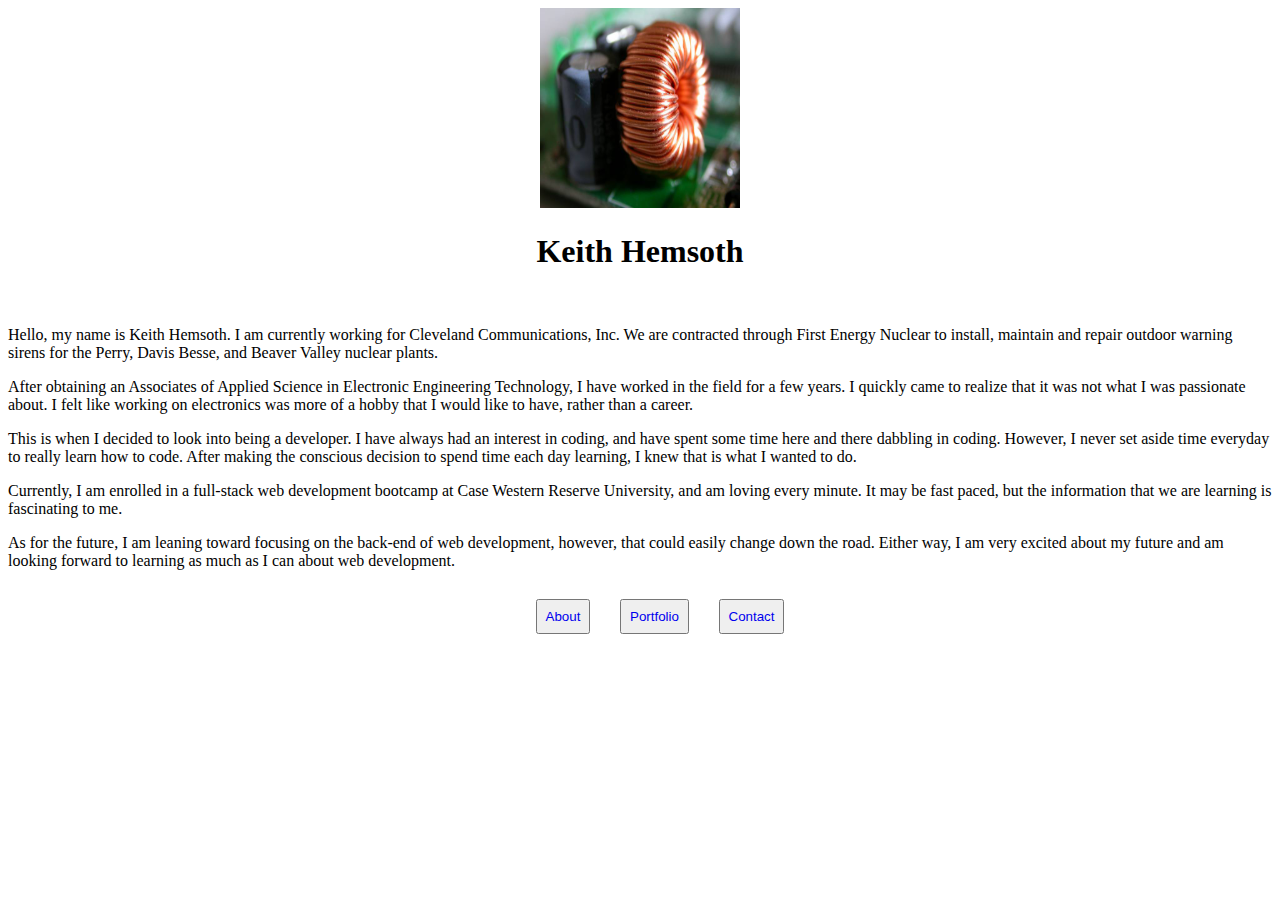
<file: index.html>
<!DOCTYPE html>
<html lang="en">
<head>
    <meta charset="UTF-8">
    <meta name="viewport" content="width=device-width, initial-scale=1.0">
    <meta http-equiv="X-UA-Compatible" content="ie=edge">
    <title>Keith Hemsoth | About</title>
    <link rel="stylesheet" href="./assets/css/design.css">
</head>
<body>

 <div class="wrapper">  
  <div class="header">
      <img class="prof-pic" src="assets/images/placeholder.jpg" alt="Professional picture">
      <h1>Keith Hemsoth</h1>
     </div>
    </div>
    

<div class="container">
    <section class="about-me">
        <br>
        <p>Hello, my name is Keith Hemsoth. I am currently working for Cleveland Communications, Inc. We are contracted through First Energy Nuclear to install, maintain and repair outdoor warning sirens for the Perry, Davis Besse, and Beaver Valley nuclear plants.</p>
        <p>After obtaining an Associates of Applied Science in Electronic Engineering Technology, I have worked in the field for a few years. I quickly came to realize that it was not what I was passionate about. I felt like working on electronics was more of a hobby that I would like to have, rather than a career.</p>
        <p>This is when I decided to look into being a developer. I have always had an interest in coding, and have spent some time here and there dabbling in coding. However, I never set aside time everyday to really learn how to code. After making the conscious decision to spend time each day learning, I knew that is what I wanted to do.</p>
        <p>Currently, I am enrolled in a full-stack web development bootcamp at Case Western Reserve University, and am loving every minute. It may be fast paced, but the information that we are learning is fascinating to me.</p>
        <p>As for the future, I am leaning toward focusing on the back-end of web development, however, that could easily change down the road. Either way, I am very excited about my future and am looking forward to learning as much as I can about web development.</p>
        
    </section>
</div>
</div>
    <footer>
     <ul class="nav">
      <button><a href="index.html" class="nav-list"><li>About</li></a></button>
      <button><a href="portfolio.html" class="nav-list"><li>Portfolio</li></a></button>
      <button><a href="contact.html" class="nav-list"><li>Contact</li></a></button>
     </ul>      
    </footer>
</body>
</html>
</file>
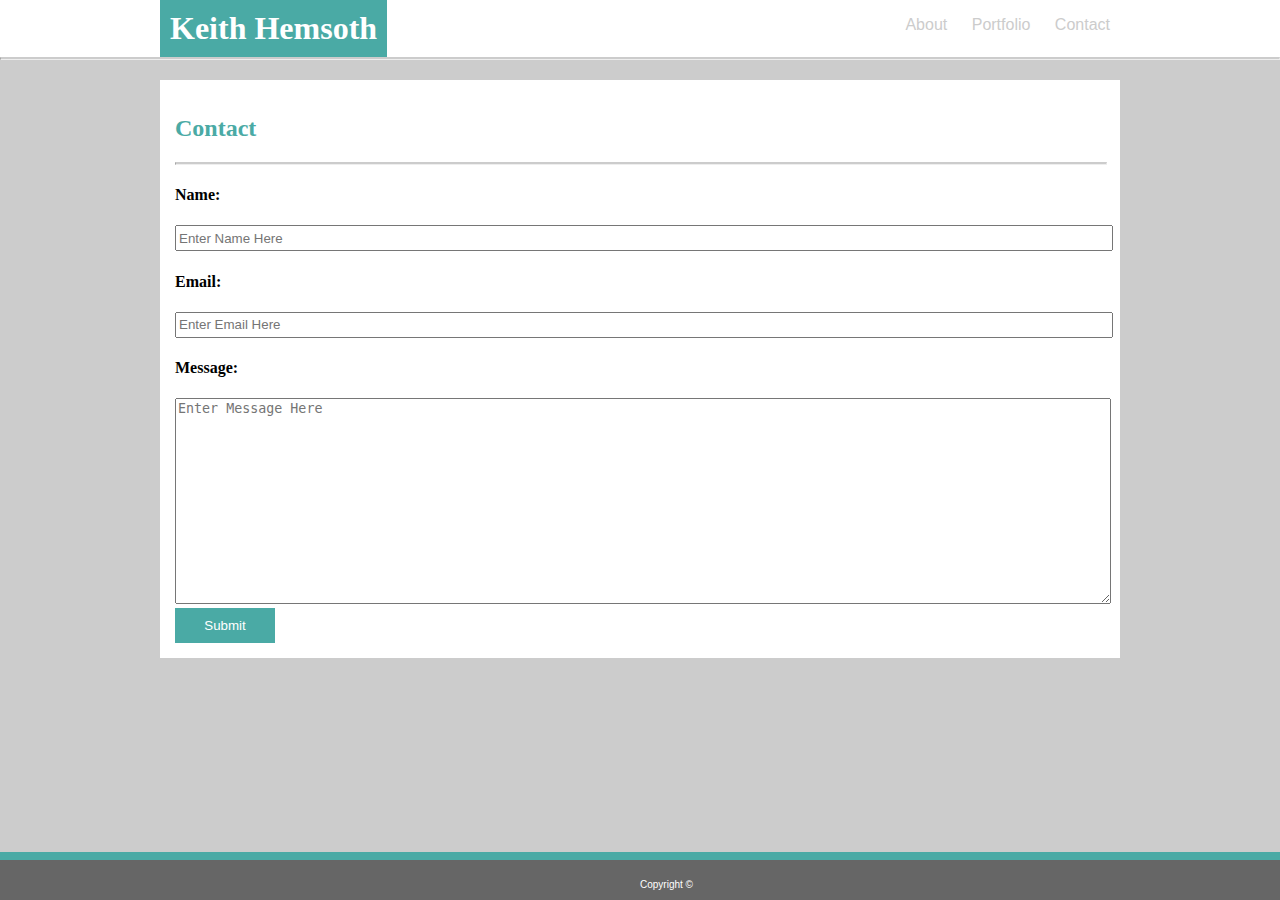
<file: contact.html>
<!DOCTYPE html>
<html lang="en">
<head>
    <meta charset="UTF-8">
    <meta name="viewport" content="width=device-width, initial-scale=1.0">
    <meta http-equiv="X-UA-Compatible" content="ie=edge">
    <link rel="stylesheet" href="./assets/css/style.css">
    <title>Keith Hemsoth | Contact</title>
</head>
<body>
<div class="wrapper">
  <div class="header">
  <div class="header-content">
    <h1>Keith Hemsoth</h1>
      <nav>
        <ul>
          <a href="index.html"><li>About</li></a>
          <a href="portfolio.html"><li>Portfolio</li></a>
          <a href="contact.html"><li>Contact</li></a>
        </ul>
      </nav>
      <div style="clear:both;"></div>
  </div>
  <hr>
  </div>

  <div class="contact">
    <h2>Contact</h2>
    <hr>
  <form>
    <h4>Name:</h4>
    <input type="name" placeholder="Enter Name Here" style="width: 100%; height: 20px;" required>
    <br>
    
    <h4>Email:</h4>
    <input type="email" placeholder="Enter Email Here" style="width: 100%; height: 20px;" required>
    <br>

    <h4>Message:</h4>
    <textarea placeholder="Enter Message Here" style="Width: 100%; height: 200px;"></textarea>
    <br>
    <button class="button" type="submit">Submit</button>
  </form>
  </div>
 </div> 

  <footer>
    <p>Copyright &copy;</p>
  </footer>
</body>
</html>
</file>
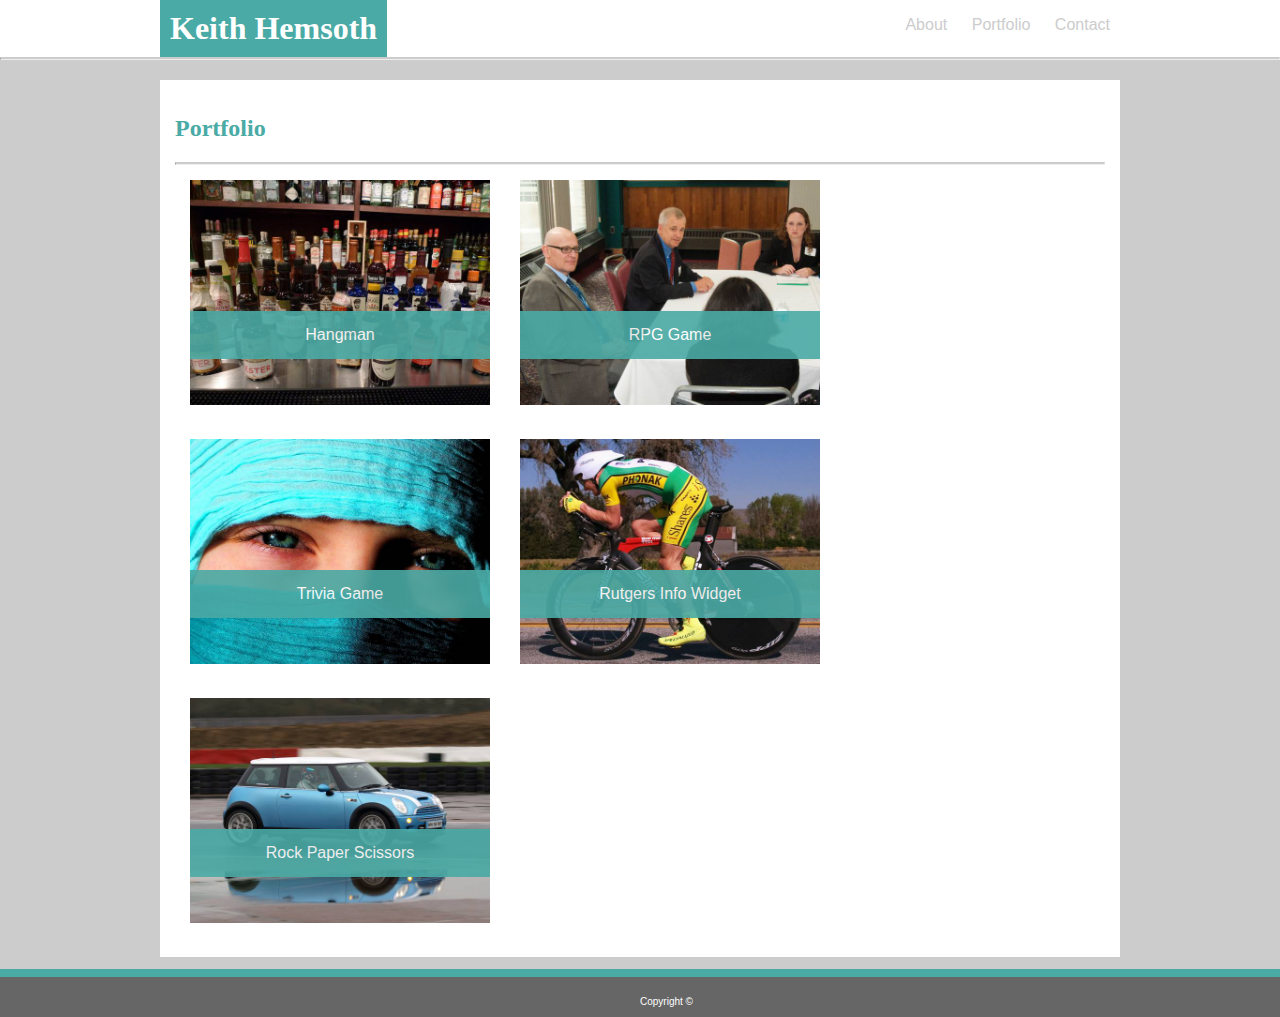
<file: portfolio.html>
<!DOCTYPE html>
<html lang="en">
<head>
    <meta charset="UTF-8">
    <meta name="viewport" content="width=device-width, initial-scale=1.0">
    <meta http-equiv="X-UA-Compatible" content="ie=edge">
    <link rel="stylesheet" href="./assets/css/style.css">
    <title>Keith Hemsoth | Portfolio</title>
</head>
<body> 
  <div class="wrapper">
    <div class="header">
      <div class="header-content">
        <h1>Keith Hemsoth</h1>
          <nav>
            <ul>
             <a href="index.html"><li>About</li></a>
             <a href="portfolio.html"><li>Portfolio</li></a>
             <a href="contact.html"><li>Contact</li></a>
            </ul>
          </nav>
       <div style="clear:both;"></div>
       </div>
       <hr>
    </div>

    <div class="port-container">
      <section> 
        <h2>Portfolio</h2>
        <hr>
        <div class="img-wrapper">
          <div class="img-container">
          <a href="#"><img src="./assets/images/portfolio1.jpg" alt="#" width="300px"></a>
            <a href="#"><div class="img-text">Hangman</div></a>
          </div>
          <div class="img-container">
              <a href="#"><img src="./assets/images/portfolio2.jpg" alt="#" width="300px"></a>
              <a href="#"><div class="img-text">RPG Game</div></a>
              </div>
          <div class="img-container">
              <a href="#"><img src="./assets/images/portfolio3.jpg" alt="#" width="300px"></a>
              <a href="#"><div class="img-text">Trivia Game</div></a>
          </div>
          <div class="img-container">
              <a href="#"><img src="./assets/images/portfolio4.jpg" alt="#" width="300px"></a>
              <a href="#"><div class="img-text">Rutgers Info Widget</div></a>
          </div>
          <div class="img-container">
              <a href="#"><img src="./assets/images/portfolio5.jpg" alt="#" width="300px"></a>
              <a href="#"><div class="img-text">Rock Paper Scissors</div></a>
          </div>              
          <div style="clear:both;"></div>

        </div>
      </section>

    </div>
  </div>

  <footer>
    <p>Copyright &copy;</p>
  </footer>
</body>
</html>
</file>
<file: assets/css/design.css>
.nav {
  list-style-type: none;
  margin: auto;
  text-align: center;
}

.nav-list {
  text-decoration: none;
}

.nav button {
  margin: .8rem;
  padding: .5rem;
}

.prof-pic {
  text-align: left;
}

footer {
  text-align: right;
}

.header {
  text-align: center;
}

.header img {
  display: inline-block;
  text-align: left;
  height: 200px;
  width: 200px; 
}
</file>
<file: assets/css/style.css>
html, body {
    margin: 0;
    padding: 0; 
    height: 100%
}

body {
    background: #ccc;
    font-family: Arial, 'Helvetica Neue', Helvetica, sans-serif;
}

.wrapper {
    min-height: 100%;
    margin-bottom: -48px;
}

h1, h2, h3, h4, h5, h6 {
    font-family: Georgia, Times, 'Times New Roman', serif;
}

.header {
    background: #fff;
    color: #ccc;
    width: 100%;
}

.header-content {
    width: 960px;
    margin: 0 auto;
    background: white;
}

.header h1 {
    background: #4aaaa5;
    color: #fff;
    padding: 10px;
    float: left;
    margin: 0;
}

nav ul {
    list-style-type: none;
    float: right;
}

nav ul a {
    text-decoration: none;
}

nav ul a li {
    display: inline;
    padding: 10px; 
    color: #ccc;
}

.container {
    background-color: #fff;
    color: #777777;
    margin: 20px auto 0 auto;
    padding: 15px;
    width: 930px;
}

.about {
    color: #4aaaa5;
}

hr {
    border-top: 2px solid #ccc;
    margin: 0;
}

.prof-pic {
    max-width: 300px;
    float: left;
    padding-right: 10px;
}

.contact {
    background-color: #fff;
    padding: 15px;
    width: 930px;
    margin: 20px auto 60px auto;
    clear: both;
}

.contact h2 {
    color: #4aaaa5;
}

.contact hr {
    width: 100%;
    border-top: 2px solid #cccccc;
}

button {
    background: #4aaaa5;
    color: #fff;
    padding: 10px; 
    border: none; 
    width: 100px;
}

footer {
    background: #666;
    color: #fff;
    padding: 20px;
    text-align: center;
    border-top: 8px #4aaaa5 solid;
    font-size: 10px;
    position: relative;
}

footer p {
    position: absolute;
    bottom: 0;
    left: 50%;
}

.img-text {
    position: absolute; 
    bottom: 50px;
    background: #4aaaa5;
    color: #fff;
    width: 300px; 
    text-align: center; 
    padding: 15px 0; 
    opacity: .9;
}

.img-container {
    position: relative;
    float: left;
    margin: 15px;
}

.port-container {
    background-color: #fff;
    color: #777777;
    margin: 20px auto;
    padding: 15px;
    width: 930px;
    color: #4aaaa5;
    margin-bottom: 60px;
}

nav ul a :hover {
    background: #4aaaa5;
    color:#fff;
    border: none;
}

.img-container :hover {
    filter: grayscale(100%);
}

.button:hover {
    cursor: pointer;
}

@media screen and (max-width: 980px) {

}

@media screen and (max-width: 768px) {
    .prof-pic {
        max-width: 300px;
        height: auto;
        width: 100%;
    }

    .about-me {
        max-width: 768px;
        width: 100%:
    }
    .container {
        max-width: 768px;
        width: 100%;
    }
    .footer {
        max-width: 768px;
        width: 100%;
    }


}

@media screen and (max-width: 640px) {
    .wrapper {
        max-width: 640px;
        width: auto;
        }
     .contact {
         max-width: 640px;
         width: auto;
     }
     .header {
        display: flex;
        max-width: 640px;
    }
   .header-content{
       display: flex;
       flex-direction: column;
   }
   .header-content h1 {
       width: 100%;
       text-align: center;

       }
   nav{
    display: flex;
    align-items: center;
}
   nav ul {
        margin-left: auto;
        margin-right: auto;
   }    
   .port-container {
       max-width: 640px;
       width: 90%;
    }
   .img-container {
       display: inline-block;
       width: 100%;
       display: flex;
       flex-direction: column;
       align-items: center;
     }
     .img-text {
        position: relative; 
        text-decoration-line: none; 
    }
    .prof-pic {
        width: 100%;
        height: auto;
    }
    .about-me {
        max-width: 640px;
        width: auto;
    }
}
</file>
